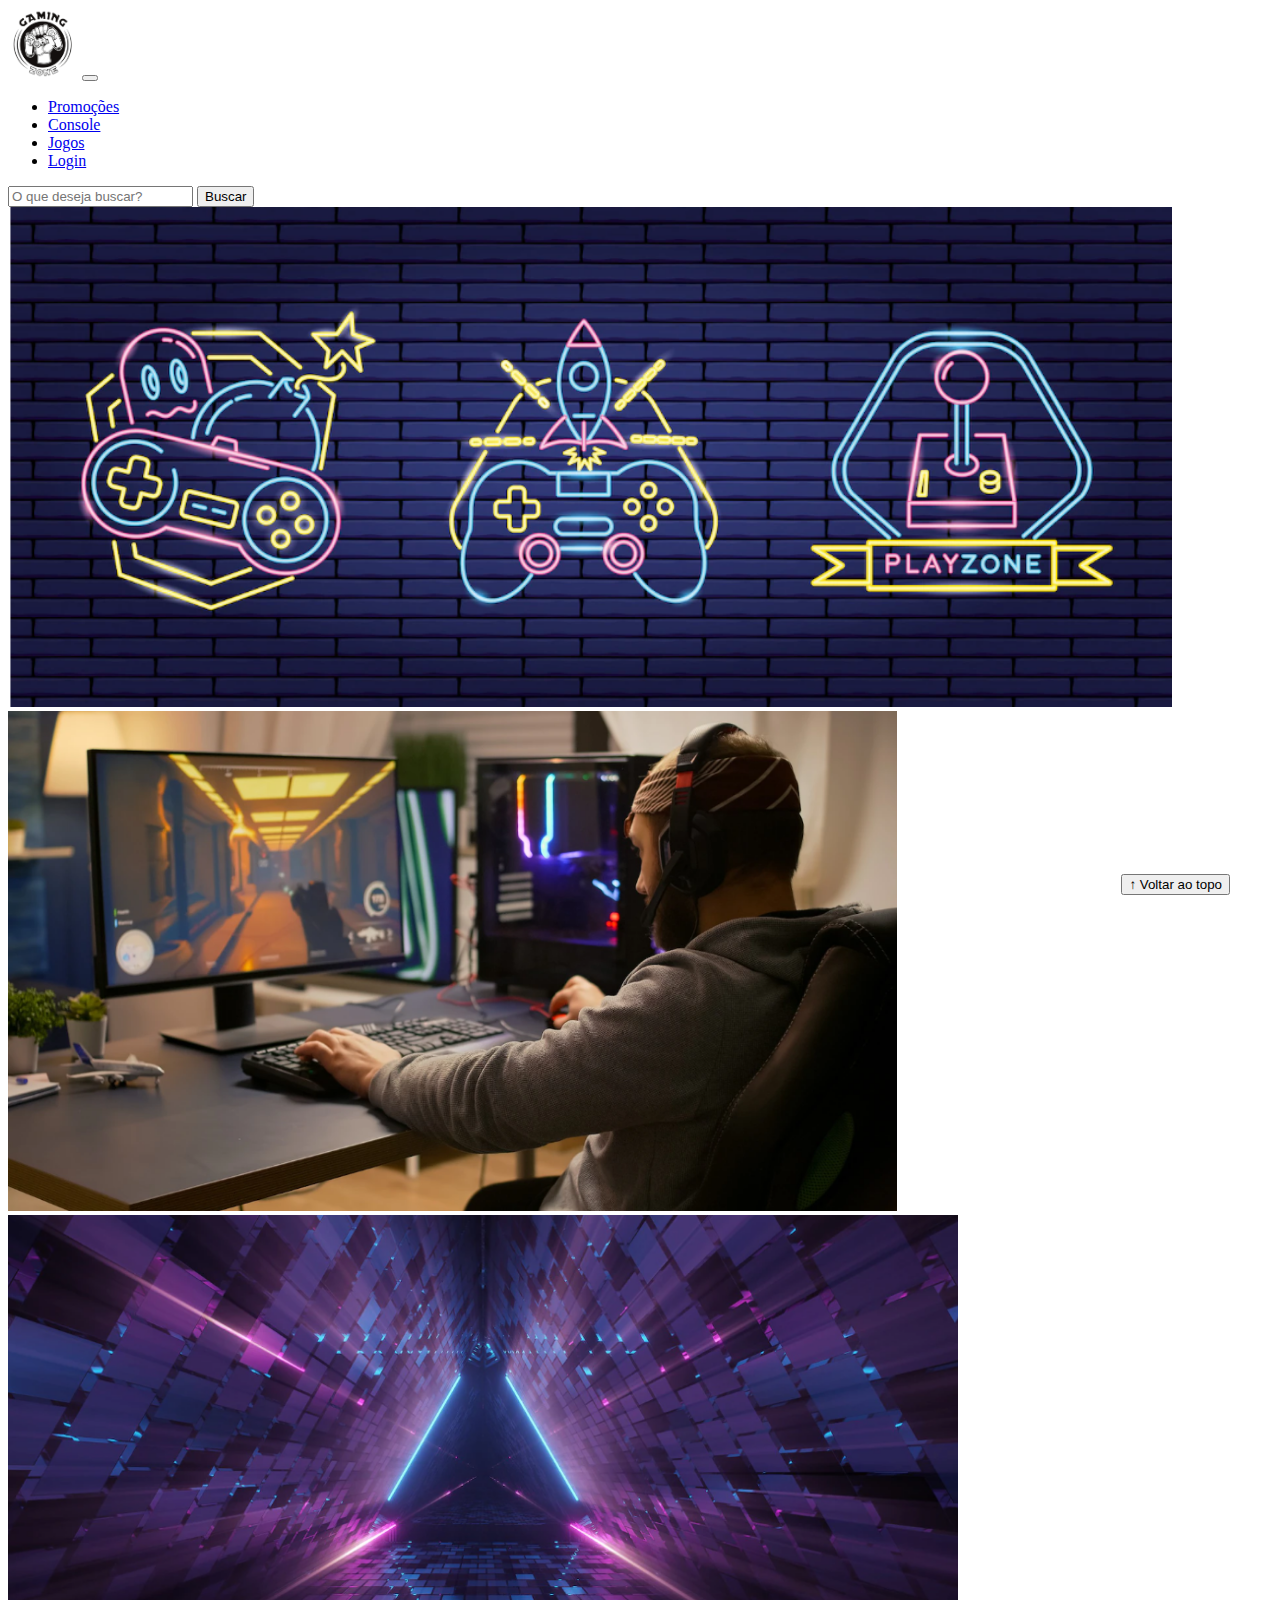
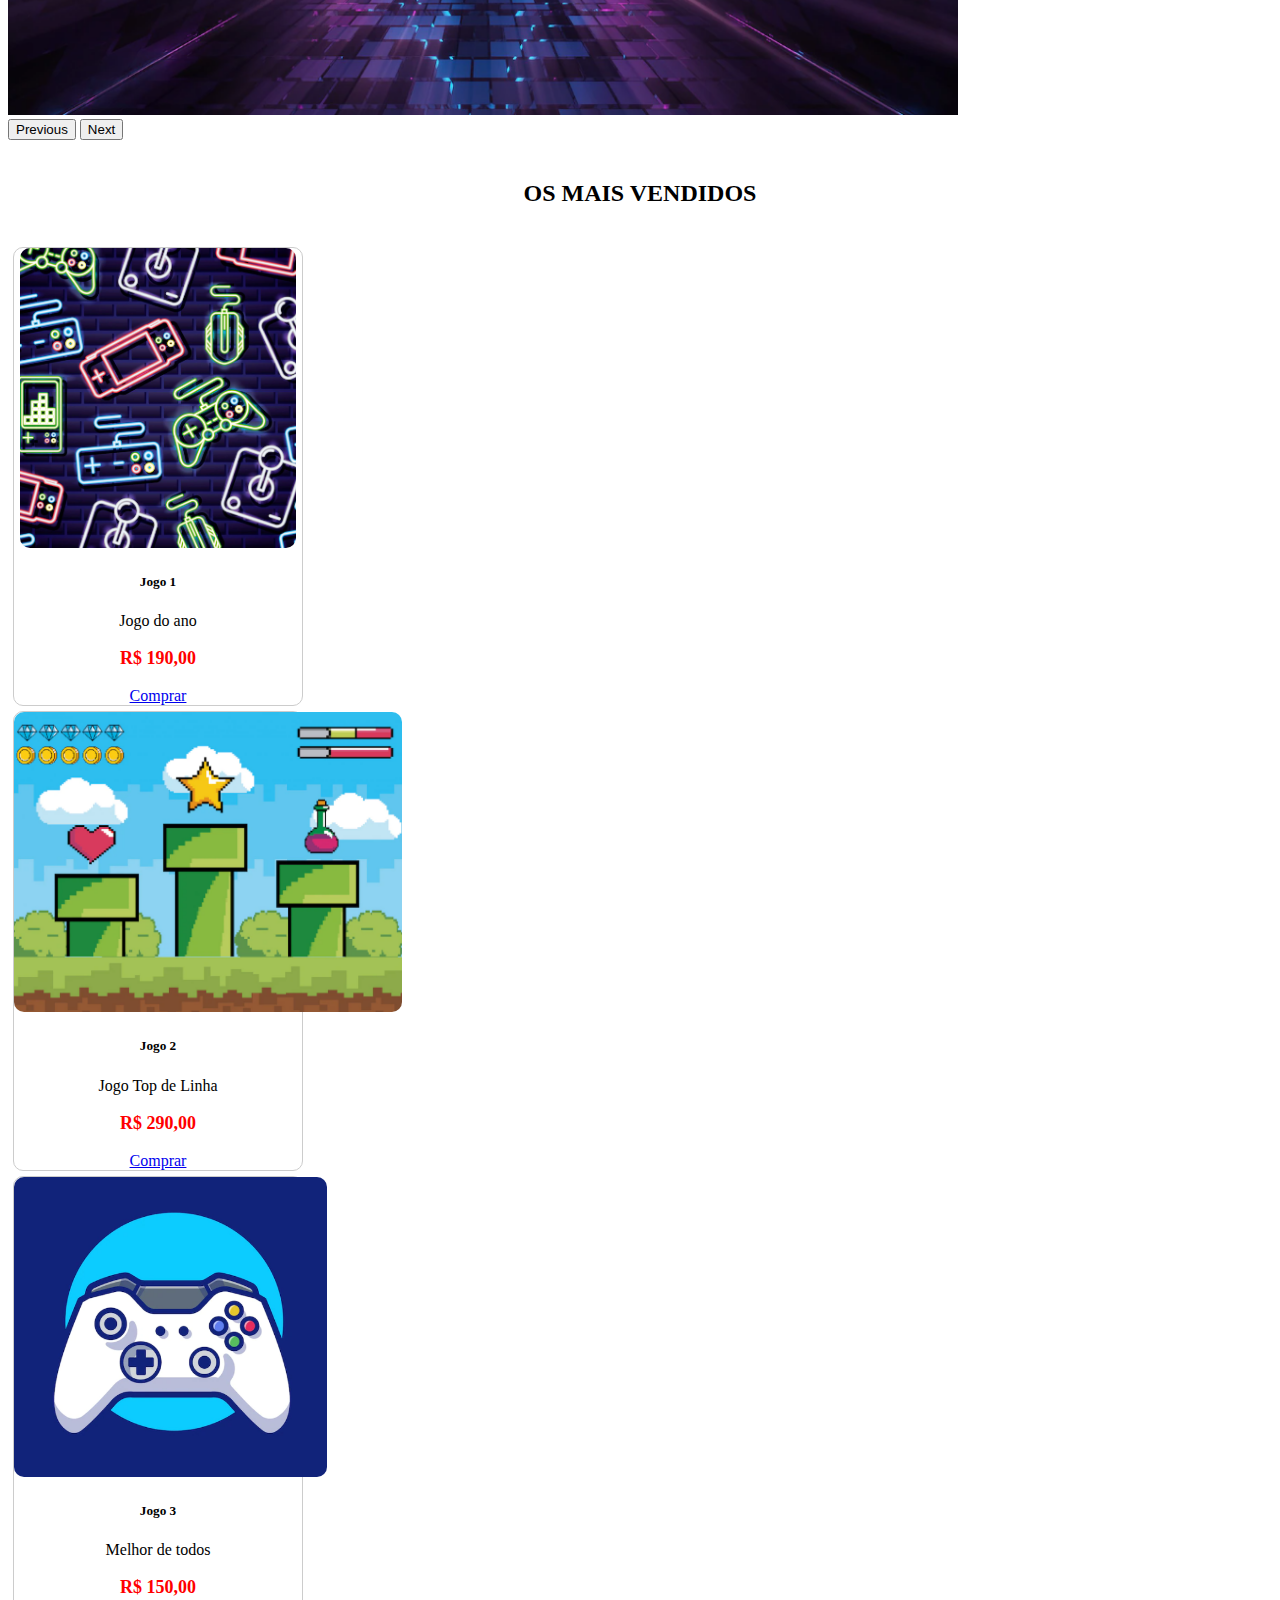
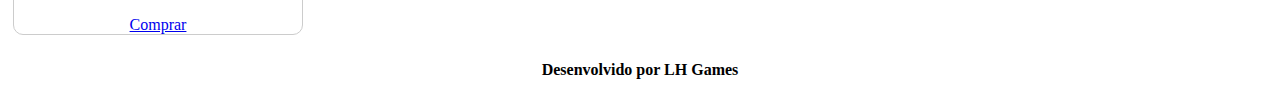
<file: atividadeCFE-Valdinei/index.html>
<!DOCTYPE html>
<html lang="pt-br">

<head>
  <meta charset="UTF-8">
  <meta http-equiv="X-UA-Compatible" content="IE=edge">
  <meta name="viewport" content="width=device-width, initial-scale=1.0">
  <title>LH Games</title>

  <link href="https://cdn.jsdelivr.net/npm/bootstrap@5.2.2/dist/css/bootstrap.min.css" rel="stylesheet"
    integrity="sha384-Zenh87qX5JnK2Jl0vWa8Ck2rdkQ2Bzep5IDxbcnCeuOxjzrPF/et3URy9Bv1WTRi" crossorigin="anonymous">

  <link rel="stylesheet" href="css/estilo.css">



</head>

<body>
  <header>
    <nav class="navbar navbar-expand-lg bg-body-tertiary">
      <div class="container-fluid">
        <a class="navbar-brand" href="index.html"><img src="img/logo.png"></a>
        <button class="navbar-toggler" type="button" data-bs-toggle="collapse" data-bs-target="#navbarSupportedContent" aria-controls="navbarSupportedContent" aria-expanded="false" aria-label="Toggle navigation">
          <span class="navbar-toggler-icon"></span>
        </button>
        <div class="collapse navbar-collapse" id="navbarSupportedContent">
          <ul class="navbar-nav me-auto mb-2 mb-lg-0">
            <li class="nav-item">
              <a class="nav-link active" aria-current="page" href="#">Promoções</a>
            </li>
           <li class="nav-item">
              <a class="nav-link" href="#">Console</a>
            </li>
            <li class="nav-item">
              <a class="nav-link" href="#">Jogos</a>
            </li>
            <li class="nav-item">
              <a class="nav-link" href="login.html">Login</a>
            </li>
          </ul>
          <form class="d-flex" role="search">
            <input class="form-control me-2" type="search" placeholder="O que deseja buscar?" aria-label="Search">
            <button class="btn btn-outline-success" type="submit">Buscar</button>
          </form>
        </div>
      </div>
    </nav>
  </header>

  <main>



    <section id="section-banners" class="container-fluid">

      <div id="carouselExample" class="carousel slide">
        <div class="carousel-inner">
          <div class="carousel-item active">
            <img src="img/banner1.PNG" class="d-block w-100" alt="Venha comprar na nossa loja!">
          </div>
          <div class="carousel-item">
            <img src="img/banner2.PNG" class="d-block w-100" alt="Promoção de produtos">
          </div>
          <div class="carousel-item">
            <img src="img/banner3.PNG" class="d-block w-100" alt="Várias novidades de produtos">
          </div>
        </div>
        <button class="carousel-control-prev" type="button" data-bs-target="#carouselExample" data-bs-slide="prev">
          <span class="carousel-control-prev-icon" aria-hidden="true"></span>
          <span class="visually-hidden">Previous</span>
        </button>
        <button class="carousel-control-next" type="button" data-bs-target="#carouselExample" data-bs-slide="next">
          <span class="carousel-control-next-icon" aria-hidden="true"></span>
          <span class="visually-hidden">Next</span>
        </button>
      </div>

    </section>
    <section id="section-vendidos" class="container-fluid">

      <h2>OS MAIS VENDIDOS</h2>
        <div class="card-group">
        <div class="card" style="width: 18rem;">
          <img src="img/jogo1.PNG" class="card-img-top" alt="Jogo de aventura">
          <div class="card-body">
            <h5 class="card-title">Jogo 1</h5>
            <p class="card-text">Jogo do ano</p>
            <p class="preco">R$ 190,00</p>
          <a href="#" class="btn btn-primary">Comprar</a>
          </div>
        </div>

        <div class="card" style="width: 18rem;">
          <img src="img/jogo2.PNG" class="card-img-top" alt="Jogo de Corrida">
          <div class="card-body">
            <h5 class="card-title">Jogo 2</h5>
            <p class="card-text">Jogo Top de Linha</p>
            <p class="preco">R$ 290,00</p>
          <a href="#" class="btn btn-primary">Comprar</a>
          </div>
        </div>

        <div class="card" style="width: 18rem;">
          <img src="img/jogo3.PNG" class="card-img-top" alt="Jogo de aventura">
          <div class="card-body">
            <h5 class="card-title">Jogo 3</h5>
            <p class="card-text">Melhor de todos</p>
            <p class="preco">R$ 150,00</p>
          <a href="#" class="btn btn-primary">Comprar</a>
          </div>
        </div>
      </div>
    </section>


  </main>

  <footer>
    <p>Desenvolvido por LH Games</p>
  </footer>

  <button id="voltar-topo" type="button" class="btn btn-outline-primary" onclick="topo()">&uarr; Voltar ao topo</button>

  <script src="js/script.js"></script>
  <script src="https://cdn.jsdelivr.net/npm/bootstrap@5.2.2/dist/js/bootstrap.bundle.min.js"
    integrity="sha384-OERcA2EqjJCMA+/3y+gxIOqMEjwtxJY7qPCqsdltbNJuaOe923+mo//f6V8Qbsw3"
    crossorigin="anonymous"></script>

</body>

</html>
</file>
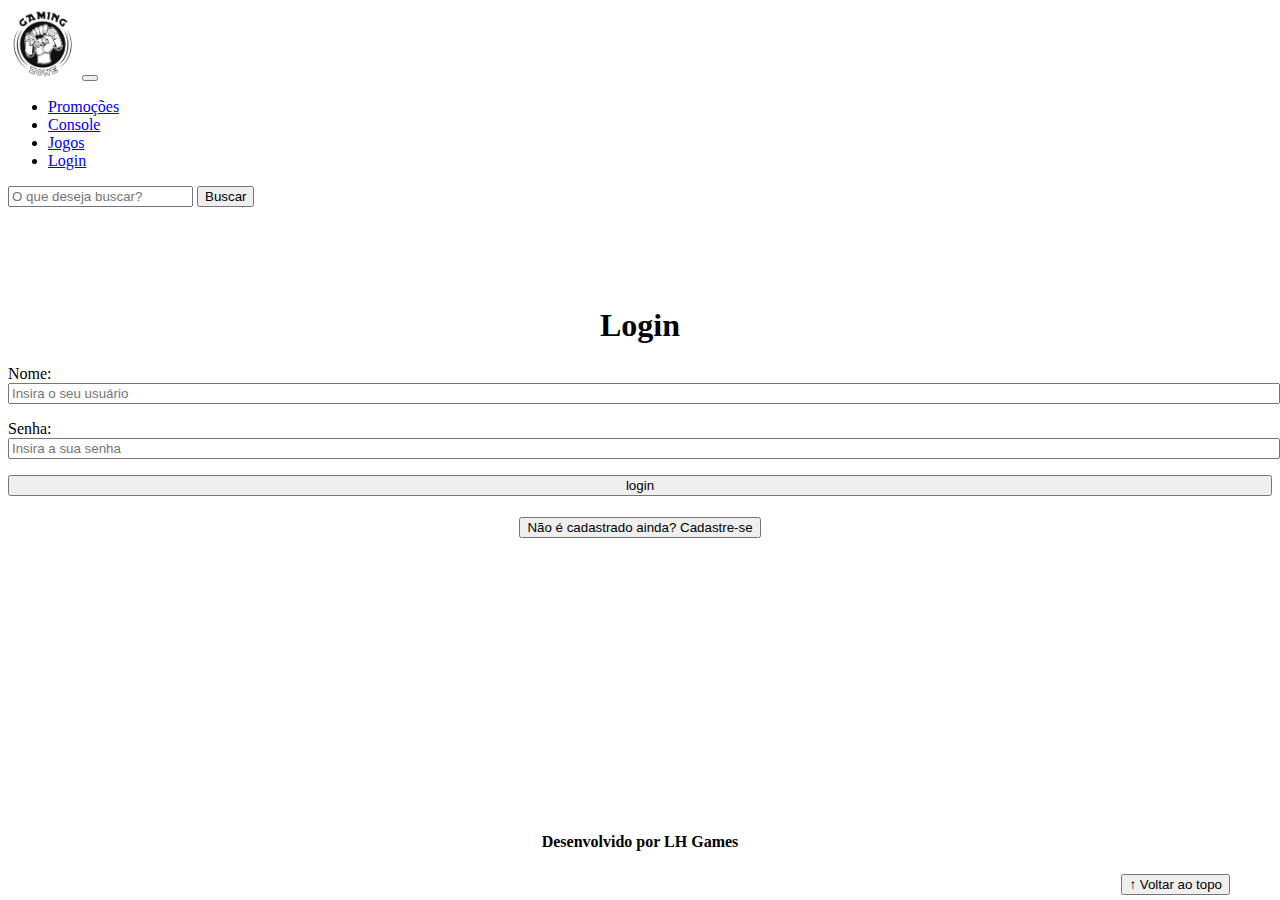
<file: atividadeCFE-Valdinei/login.html>
<!DOCTYPE html>
<html lang="pt-br">

<head>
    <meta charset="UTF-8">
    <meta http-equiv="X-UA-Compatible" content="IE=edge">
    <meta name="viewport" content="width=device-width, initial-scale=1.0">
    <title>LH Games - login</title>
    <link href="https://cdn.jsdelivr.net/npm/bootstrap@5.2.2/dist/css/bootstrap.min.css" rel="stylesheet"
        integrity="sha384-Zenh87qX5JnK2Jl0vWa8Ck2rdkQ2Bzep5IDxbcnCeuOxjzrPF/et3URy9Bv1WTRi" crossorigin="anonymous">
    <link rel="stylesheet" href="css/estilo.css">
</head>

<body>
    <header>
        <nav class="navbar navbar-expand-lg bg-body-tertiary">
            <div class="container-fluid">
              <a class="navbar-brand" href="index.html"><img src="img/logo.png"></a>
              <button class="navbar-toggler" type="button" data-bs-toggle="collapse" data-bs-target="#navbarSupportedContent" aria-controls="navbarSupportedContent" aria-expanded="false" aria-label="Toggle navigation">
                <span class="navbar-toggler-icon"></span>
              </button>
              <div class="collapse navbar-collapse" id="navbarSupportedContent">
                <ul class="navbar-nav me-auto mb-2 mb-lg-0">
                  <li class="nav-item">
                    <a class="nav-link active" aria-current="page" href="#">Promoções</a>
                  </li>
                 <li class="nav-item">
                    <a class="nav-link" href="#">Console</a>
                  </li>
                  <li class="nav-item">
                    <a class="nav-link" href="#">Jogos</a>
                  </li>
                  <li class="nav-item">
                    <a class="nav-link" href="login.html">Login</a>
                  </li>
                </ul>
                <form class="d-flex" role="search">
                  <input class="form-control me-2" type="search" placeholder="O que deseja buscar?" aria-label="Search">
                  <button class="btn btn-outline-success" type="submit">Buscar</button>
                </form>
              </div>
            </div>
          </nav>
    </header>

    <main>
        <section id="section-login">
            <h1>Login</h1>
            <div class="d-flex justify-content-center">
                <form method="post" action="" id="login">
                    <p>
                        <label for="usuario">Nome: </label>
                        <input id="usuario" name="usuario" required="required" type="text"
                            placeholder="Insira o seu usuário" class="form-control" />
                    </p>
                    <p>
                        <label for="senha">Senha: </label>
                        <input id="senha" name="senha" required="required" type="password"
                            placeholder="Insira a sua senha" class="form-control" />
                    </p>
                    <p>
                        <input type="button" value="login" class="btn btn-primary" id="bt-login" onclick="login()" />
                    </p>
                </form>
            </div>
        </section>

        <section id="section-cadastro">
            <div id="botao-cadastrar">
                <button type="button" class="btn btn-info">Não é cadastrado ainda? Cadastre-se</button>
            </div>
            <div id="form-cadastrar">

                <h1>Criar minha conta</h1>
                <p>Informe os seus dados abaixo para criar sua conta.</p>

                <div class="d-flex justify-content-center">
                    <form method="post" action="" id="login">
                        <p>
                            <label for="usuario">Usuário: </label>
                            <input id="usuario" name="usuario" required="required" type="text"
                                placeholder="ex. nome de usuário" class="form-control" />
                        </p>
                        <p>
                            <label for="email">E-mail: </label>
                            <input id="email" name="email" required="required" type="email"
                                placeholder="seu@email.com.br" class="form-control" />
                        </p>
                        <p>
                            <label for="senha">Senha: </label>
                            <input id="senha" name="senha" required="required" type="password"
                                placeholder="mínimo de 6 caracteres" class="form-control" />
                        </p>
                        <p>
                            <input type="button" value="Cadastrar" class="btn btn-primary" id="bt-cadastrar"
                                onclick="cadastro()" />
                        </p>
                    </form>
                </div>

            </div>
        </section>

    </main>



    <footer>
        <p>Desenvolvido por LH Games</p>
    </footer>

    <button id="voltar-topo" type="button" class="btn btn-outline-primary">&uarr; Voltar ao topo</button>

    <script src="https://cdn.jsdelivr.net/npm/bootstrap@5.2.2/dist/js/bootstrap.bundle.min.js"
        integrity="sha384-OERcA2EqjJCMA+/3y+gxIOqMEjwtxJY7qPCqsdltbNJuaOe923+mo//f6V8Qbsw3"
        crossorigin="anonymous"></script>
    <script src="js/script.js"></script>

    <script src="https://code.jquery.com/jquery-3.6.1.js"
        integrity="sha256-3zlB5s2uwoUzrXK3BT7AX3FyvojsraNFxCc2vC/7pNI=" crossorigin="anonymous"></script>
    <script type="text/javascript" src="js/jquery-script.js"></script>

</body>

</html>
</file>
<file: atividadeCFE-Valdinei/css/estilo.css>
/*cabeçalho*/
header img{
    height: 70px;
    width: 70px;
}

/*Conteudo principal*/

main{
    min-height: 500px;
}

/*banner*/
#section-banners img{
    height: 500px;
}


/*Produtos vendidos*/
#section-vendidos{
    text-align: center;
}

#section-vendidos h2{
    font-weight: bold;
    padding: 20px;
}

#section-vendidos img{
    height: 300px;
    border-radius: 10px;
}

#section-vendidos .card{
    margin: 5px;
    border: 1px solid #ccc;
    border-radius: 10px;
}

#section-vendidos .preco{
    color: red;
    font-size: 18px;
    font-weight: bold;
}



/*Rodapé*/


    footer {
        text-align: center;
    }

    footer p{
        font-weight: bold;
        padding: 10px;
    }


    /*Botão voltar topo*/

    #voltar-topo{
        position: fixed;
        bottom: 5px;
        right: 50px;

    }

    /*página do login*/

   #section-login{
    margin-top: 100px;
   } 

   #section-login h1 {
    text-align: center; 
   } 

   #section-login input{
    width: 100%;
   } 

   /*Formulário de cadastro*/

   #section-cadastro{
    padding: 5px;
    text-align: center;
    background-color: #fff;
   }

   #form-cadastrar {
    padding: 50px;
    display: none;
   }
</file>
